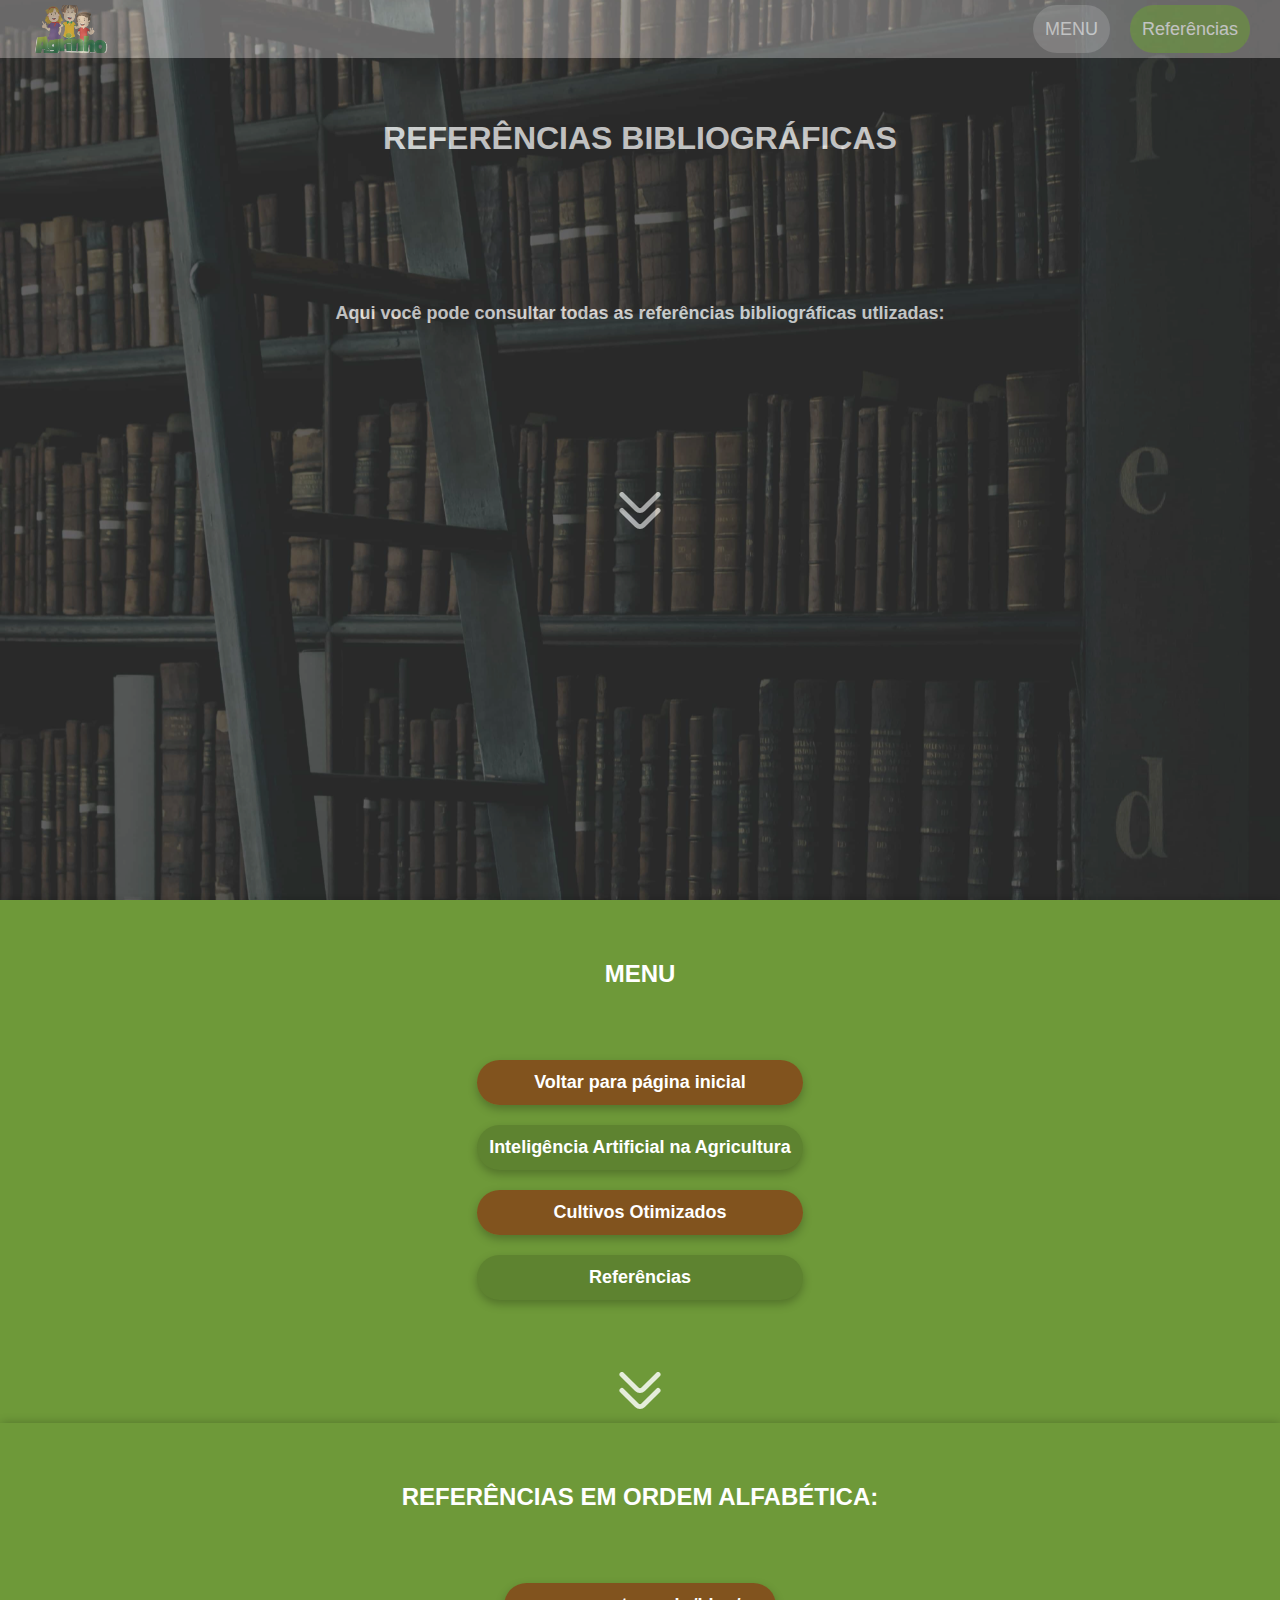
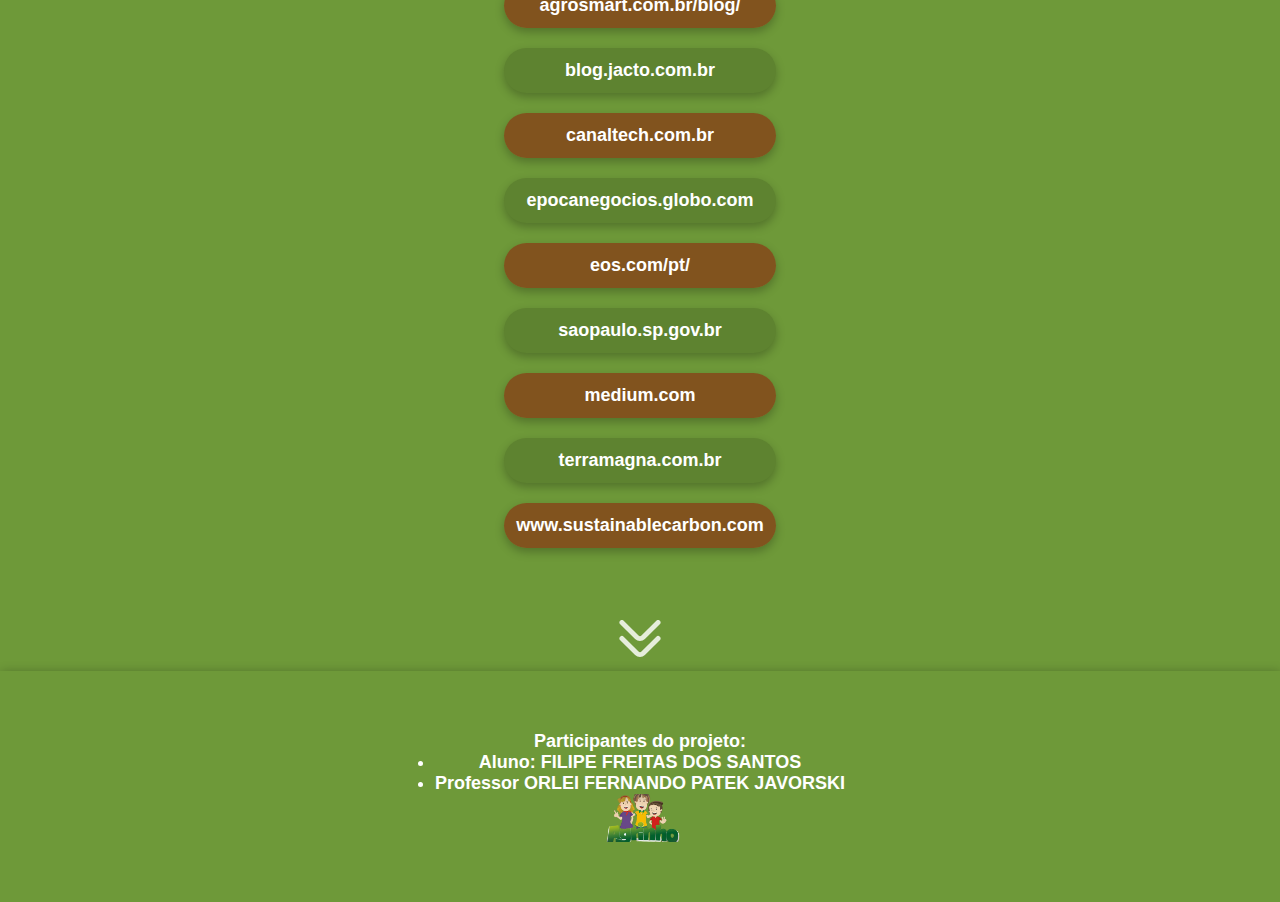
<file: repositorio.html>
<!DOCTYPE html>
<html lang="pt-br">
<head>
    <meta charset="UTF-8">
    <meta http-equiv="X-UA-Compatible" content="IE=edge">
    <meta name="viewport" content="width=device-width, initial-scale=1.0">
    <title>Referências</title>
    <link rel="stylesheet" href="style.css">
</head>
<body>
    <header id="repositorio">
        <section class="secao-cabecalho">
            <div class="secao-topo fundo-cinza">
                <div class="logotipo">
                    <img src="icons/logotipo.png" alt="logotipo">
                </div>
                <div class="secao-botoes">
                    <a class="botao menu" href="#menu">
                        <p>MENU</p>
                    </a>
                    <a class="botao home" href="#repositorio">
                        <p>Referências</p>
                    </a>
                </div>
            </div>
            <div class="secao-titulos">
                <div class="titulo-e-subtitulo">
                    <h1>REFERÊNCIAS BIBLIOGRÁFICAS</h1>
                    
                </div>
                <div class="secao-descricao">
                    <div class="subtitulo fundo-cinza">
                        <p>Aqui você pode consultar todas as referências bibliográficas utlizadas:</p>
                    </div>
                    <div class="icone-seta">
                        <img src="icons/icone-seta.svg" alt="icone de seta para baixo">
                    </div>
                </div>
            </div>
        </section>
    </header>
    <main>
          <nav id="menu">   <!--MENU DE NAVEGAÇÃO-->
            <h2>MENU</h2>

            <div class="secao-menu">
                <a class="botao-marrom" href="index.html">
                    <p>Voltar para página inicial</p>
                </a>
               
                <a class="botao-verde" href="ia-generativa.html">
                    <p>Inteligência Artificial na Agricultura</p>
                </a>
                <a class="botao-marrom" href="cultivo.html">
                    <p>Cultivos Otimizados</p>
                </a>
                <a class="botao-verde" href="repositorio.html">
                    <p>Referências</p>
                </a>
              
            </div>
            <div class="icone-seta">
                <img src="icons/icone-seta.svg" alt="icone de seta para baixo">
            </div>
        </nav>
        <nav id="menu">   <!--LISTA DE LINKS-->
            <h2>REFERÊNCIAS EM ORDEM ALFABÉTICA:</h2>
            
            <div class="secao-menu">
                <a class="botao-marrom" href="https://agrosmart.com.br/blog/" target="_blank">
                    <p>agrosmart.com.br/blog/</p>  
                </a>
                <a class="botao-verde" href="https://blog.jacto.com.br" target="_blank">
                    <p>blog.jacto.com.br</p>
                </a>
                <a class="botao-marrom" href="https://canaltech.com.br" target="_blank">
                    <p>canaltech.com.br</p>
                </a>
                <a class="botao-verde" href="https://epocanegocios.globo.com" target="_blank">
                    <p>epocanegocios.globo.com</p>
                </a>
                <a class="botao-marrom" href="https://eos.com/pt/" target="_blank">
                    <p>eos.com/pt/</p>
                </a>
                <a class="botao-verde" href="https://saopaulo.sp.gov.br" target="_blank">
                    <p>saopaulo.sp.gov.br</p>
                </a>
                <a class="botao-marrom" href="https://medium.com"   target="_blank">
                    <p>medium.com</p>
                </a>
                <a class="botao-verde" href="https://terramagna.com.br" target="_blank">
                    <p>terramagna.com.br</p>
                </a>
                <a class="botao-marrom" href="https://www.sustainablecarbon.com"  target="_blank">
                    <p>www.sustainablecarbon.com</p>
                </a>                
            </div>
            <div class="icone-seta">
                <img src="icons/icone-seta.svg" alt="icone de seta para baixo">
            </div>
        </nav>  
    </main>
    <footer>
        <div class="rodape">
          <p>Participantes do projeto:</p>
            <ul class="lista-equipe">
                <li>Aluno: FILIPE FREITAS DOS SANTOS </li>
                <li>Professor ORLEI FERNANDO PATEK JAVORSKI </li>
            </ul>
            <div class="logotipo">
                <img src="icons/logotipo.png" alt="logotipo">
            </div>
        </div>
    </footer>
</body>
</html>
</file>
<file: style.css>
:root {
    /* Cores */
    --cor-principal: #007bff;
    --cor-escura: #0056b3;
    --cor-texto: #fff;
    --cor-marrom: #995A1F;
    --cor-verde: #7cc622;
    --cor-escura-marrom: rgba(131, 77, 27, 0.915);
    --cor-verde-escuro: #5E8330;
    --cor-fundo-verde: rgb(110, 153, 57);
    --cor-fundo-cabecalho: rgba(248, 242, 242, 0.445);
    --cor-fundo-descricao: rgba(0, 0, 0, 0.5);
    --cor-texto-descricao: rgba(0, 0, 0, 0.743);

    /* Dimensões e espaçamentos */
    --padding: 20px;
    --margin: 20px;
    --border-radius: 5px;
    --box-shadow: 1px 1px 10px rgba(0, 0, 0, 0.264);
}

* {
    margin: 0;
    padding: 0;
    text-align: center;
    box-sizing: border-box;
    font-family: Roboto, sans-serif;
    font-style: normal;
    color: var(--cor-texto);
}

body {
    margin: 0;
    padding: 0;
    text-align: center;
}

/* Estilos agrupados */
.secao-botoes a,
nav a,
.secao-info {
    display: flex;
    flex-direction: row;
    justify-content: center;
    align-items: center;
    padding: 12px;
    gap: 10px;
    text-decoration: none;
}

p,
ul li,
ol li,
label {
    font-size: 18px;
    font-weight: bold;
}

.texto-marrom {
    color: var(--cor-marrom);
}

.texto-verde {
    color: var(--cor-verde);
}

nav h2,
.introducao h4,
.objetivos h4,
.secao-controle h4,
.secao-prevencao h4 {
    margin-top: 50px;
    width: 100%;
}

nav,
.introducao,
.secao-info,
.secao-introducao-ia,
footer,
.obj1,
.obj2,
.formulario {
    background: var(--cor-fundo-verde);
}

nav,
.secao-descricao,
.titulo-e-subtitulo,
.secao-titulos,
.introducao,
.secao-introducao-ia,
.rodape,
.secao-vertentes,
.objetivos,
.secao-controle,
.secao-prevencao {
    display: flex;
    flex-direction: column;
    align-items: center;
}

.introducao p,
.secao-introducao-ia p,
.objetivos p {
    margin-top: 50px;
    margin-bottom: 20px;
    max-width: 62%;
    line-height: 32px;
}

.secao-info,
.rodape,
.secao-vertentes,
.obj2,
.secao-manejo {
    padding: 60px 0;
    box-shadow: var(--box-shadow);
}

/* Cabeçalho */
header {
    background-size: cover;
    background-position: center;
    height: 100vh;
    width: 100%;
    opacity: 85%;
}

#home {
    background-image: url(img/fundo-cabeçalho1.jpg);
}

#agricultura {
    background-image: url(img/fundo-cabecalho2.jpg);
}

#ia-agricultura {
    background-image: url(img/fundo-cabecalho3.jpg);
}

#cultivo {
    background-image: url(img/fundo-cabecalho4.jpg);
}

#repositorio {
    background-image: url(img/fundo-cabecalho5.jpg);
}

#contato {
    background-image: url(img/fundo-cabecalho6.jpg);
}

.secao-cabecalho {
    background-color: black;
    width: 100%;
    height: 100%;
    opacity: 70%;
}

/* Topo */
.secao-botoes a {
    height: 48px;
    border-radius: 52px;
    margin: 0 10px;
}

.menu {
    background-color: #929090;
}

.home {
    background-color: #6E9939;
}

.secao-botoes a p {
    width: 100%;
    height: 20px;
    font-weight: 400;
    text-align: center;
}

.secao-topo {
    position: fixed;
    top: 0;
    left: 0;
    right: 0;
    display: flex;
    justify-content: space-between;
    align-items: center;
    padding: 5px 20px;
    background-color: var(--cor-fundo-cabecalho);
}

.logotipo {
    display: flex;
    justify-content: flex-end;
    align-items: center;
}

.logotipo img {
    width: 96px;
}

.icone-seta img {
    width: 42px;
}

.secao-botoes {
    display: flex;
    justify-content: flex-end;
    align-items: center;
}

/* Seção Títulos */
h4 {
    font-size: 22px;
}

.secao-titulos {
    height: 100%;
}

.titulo-e-subtitulo {
    justify-content: space-between;
    max-height: 258px;
    margin: 70px 0 126px 0;
    padding-top: 50px;
}

.secao-descricao {
    justify-content: space-between;
    height: 30%;
    padding: 20px;
    background-color: var(--cor-fundo-descricao);
}

/* Menu de Navegação */
nav {
    justify-content: center;
    padding: 10px 0;
    gap: 52px;
    box-shadow: 1px 1px 10px rgba(0, 0, 0, 0.3);
}

nav a {
    width: 100%;
    height: 45px;
    box-shadow: 0px 4px 10px rgba(0, 0, 0, 0.25);
    border-radius: 31px;
    align-self: stretch;
    margin: 20px 0;
}

/* Fundo Marrom */
.botao-marrom,
.secao-vertentes,
.funcionamento-ia {
    background: var(--cor-escura-marrom);
}

.botao-verde {
    background: var(--cor-verde-escuro);
}

/* Seção Galeria */
.container-galeria {
    display: flex;
    justify-content: space-between;
    overflow-x: auto;
    scroll-snap-type: x mandatory;
    gap: 20px;
    padding: 18px;
    background-color: var(--cor-verde-escuro);
    box-shadow: var(--box-shadow);
}

.imagem-container {
    flex: 0 0 300px;
    scroll-snap-align: end;
    position: relative;
}

.imagem-container::before {
    content: "";
    position: absolute;
    top: 0;
    left: 0;
    right: 0;
    bottom: 0;
    background-color: black;
    z-index: 0;
}

.imagem {
    width: 100%;
    height: 200px;
    background-size: cover;
    background-position: center;
    opacity: 50%;
}

/* Galeria Imagens */
.imagem1 { background-image: url(img/galeria1/img1.jpg); }
.imagem2 { background-image: url(img/galeria1/img2.jpg); }
.imagem3 { background-image: url(img/galeria1/img3.jpg); }
.imagem4 { background-image: url(img/galeria1/img4.jpg); }
.imagem5 { background-image: url(img/galeria1/img5.jpg); }

.imagem6 { background-image: url(img/galeria2/imagem1.jpg); }
.imagem7 { background-image: url(img/galeria2/imagem2.jpg); }
.imagem8 { background-image: url(img/galeria2/imagem3.jpg); }
.imagem9 { background-image: url(img/galeria2/imagem4.png); }

.imagem10 { background-image: url(img/galeria3/imagem1.png); }
.imagem11 { background-image: url(img/galeria3/imagem2.jpg); }
.imagem12 { background-image: url(img/galeria3/imagem3.jpg); }
.imagem13 { background-image: url(img/galeria3/imagem4.jpg); }
.imagem14 { background-image: url(img/galeria3/imagem5.png); }

.imagem15 { background-image: url(img/galeria4/img1.jpg); }
.imagem16 { background-image: url(img/galeria4/img2.jpg); }
.imagem17 { background-image: url(img/galeria4/img3.jpg); }
.imagem18 { background-image: url(img/galeria4/img4.jpg); }
.imagem19 { background-image: url(img/galeria5/img1.png); }
.imagem20 { background-image: url(img/galeria5/img2.jpg); }

/* Rodapé */
.rodape {
    background-color: var(--cor-fundo-verde);
    box-shadow: var(--box-shadow);
}

.rodape h4 {
    padding: 20px;
}

/* Tabela de Informações */
.secao-info {
    max-width: 1600px;
    height: 100%;
}

.secao-info,
.secao-introducao-ia {
    padding: 0;
    margin-top: 50px;
}

.secao-introducao-ia p {
    padding-top: 50px;
}

/* Formulários */
input,
select,
textarea {
    background-color: var(--cor-texto);
    border: 2px solid var(--cor-principal);
    border-radius: var(--border-radius);
    padding: var(--padding);
    margin-bottom: 12px;
    color: var(--cor-texto);
}

input[type="submit"] {
    background-color: var(--cor-principal);
    border: none;
    color: var(--cor-texto);
    padding: var(--padding);
    cursor: pointer;
    transition: background-color 0.3s;
}

input[type="submit"]:hover {
    background-color: var(--cor-escura);
}
</file>
